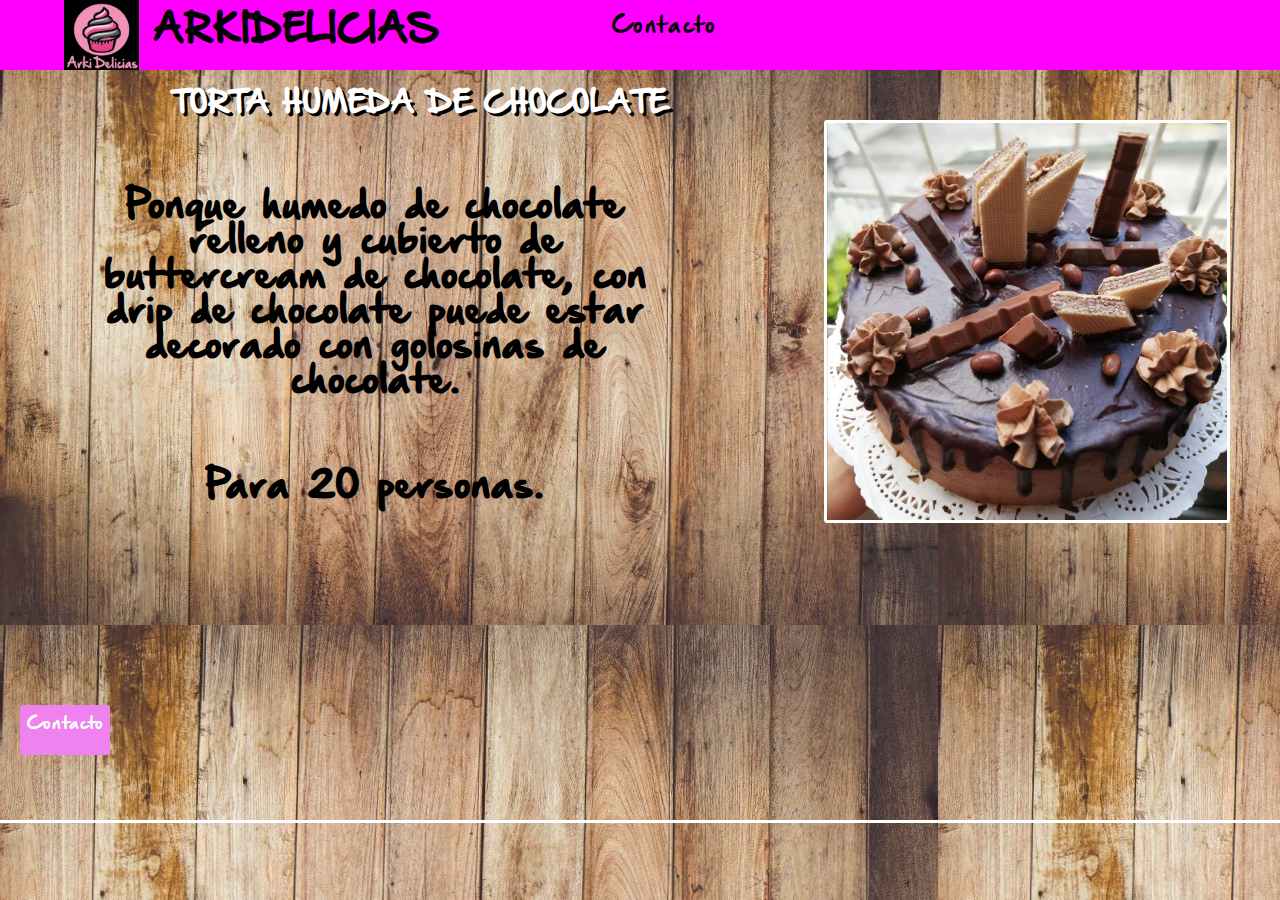
<file: index.html>
<!DOCTYPE html>
<html lang="en">

<head>
    <meta charset="UTF-8">
    <meta name="viewport" content="width=device-width, initial-scale=1.0">
    <link rel="stylesheet" href="style.css">
    <link rel="shortcut icon" href="Logo Arki.ico" type="image/x-icon">
    <link rel="stylesheet" href="contactos.html">

    <title>Document</title>
</head>

<body>
    <header>
        <div class="ancho">
            <a href="index.html"><img src="Logo Arki.jpg" alt="" class="arki"></a>
            <div class="logo">
                <a href="index.html">
                    <h1>Arkidelicias</h1>
                </a>
            </div>
            <nav>
                <ul class="menu">
                    <li class="tiene"><a href="contactos.html" class="con">Contacto</a>
                        <ul>
                            <li><a href="https://www.instagram.com/arkidelicias/?hl=es">Instagram</a></li>
                            <li><a href="https://www.facebook.com/ArkiDelicias/">Facebook</a></li>
                            <li><a href="https://twitter.com/kellymedv">Twitter</a></li>
                        </ul>
                    </li>
                </ul>
            </nav>
        </div>
    </header>


    <div class="contenedor">
        <div class="slider-contenedor">
            <section class="contenido-slider">
                <div>
                    <h2>
                        Torta humeda de chocolate
                    </h2>
                    <h4>
                        Ponque humedo de chocolate relleno y cubierto de buttercream de chocolate, con drip de chocolate
                        puede estar decorado con golosinas de chocolate.
                        <br>
                        <br>
                        <br>
                        Para 20 personas.
                    </h4>
                </div>
                <img src="Tortas/cake_humenda_choco.jpg" alt="Torta humeda de chocolate" class="marg">
                <a href="contactos.html">Contacto</a>
            </section>
            <section class="contenido-slider">
                <div>
                    <h2>
                        Devil's cake
                    </h2>
                    <h4>
                        Torta Humeda de Chocolate rellena y cubierta de ganache de chocolate.
                        <br>
                        <br>
                        <br>
                        Para 20 personas.
                    </h4>
                </div>
                <img src="Tortas/devil_cake.jpg" alt="Devil's cake" class="marg">
                <a href="contactos.html">Contacto</a>
            </section>
            <section class="contenido-slider">
                <div>
                    <h2>
                        Fantasia
                    </h2>
                    <h4>
                        Ponque de chocolate, ponque de vainilla y ponque red velvet, relleno de buttercream de
                        chocolate, cubierta de merengue suizo y chocolate.
                        <br>
                        <br>
                        <br>
                        Para 20 personas.
                    </h4>
                </div>
                <img src="Tortas/fantasia.jpg" alt="Fantasia" class="marg">
                <a href="contactos.html">Contacto</a>
            </section>
            <section class="contenido-slider">
                <div>
                    <h2>
                        Mini red velvet
                    </h2>
                    <h4>
                        Ponque con ligero sabor a chocolate, color rojo oscuro, rellena y cubierta de una crema de queso.
                        <br>
                        <br>
                        <br>
                        Para 4 personas.
                    </h4>
                </div>
                <img src="Tortas/mini_redvelvet.jpg" alt="Mini Red velvet" class="marg">
                <a href="contactos.html">Contacto</a>
            </section>
            <section class="contenido-slider">
                <div>
                    <h2>
                        Ponque de limon
                    </h2>
                    <h4>
                        Ponque de Vainilla rellena y cubierta de buttercream de limón.
                        <br>
                        <br>
                        <br>
                        Para 20 personas.
                    </h4>
                </div>
                <img src="Tortas/ponque_limon.jpg" alt="Ponque de limón" class="marg">
                <a href="contactos.html">Contacto</a>
            </section>
            <section class="contenido-slider">
                <div>
                    <h2>
                        Red velvet
                    </h2>
                    <h4>
                        Ponque con ligero sabor a chocolate, color rojo oscuro, rellena y cubierta de una crema de queso.
                        <br>
                        <br>
                        <br>
                        Para 20 personas.
                    </h4>
                </div>
                <img src="Tortas/red_velvet.jpg" alt="Red velvet" class="marg">
                <a href="contactos.html">Contacto</a>
            </section>
            <section class="contenido-slider">
                <div>
                    <h2>
                        Torta tiramisu
                    </h2>
                    <h4>
                        Bizcocho de vainilla, relleno de crema de cafe y cacao, cubierta con chantilly y una fina capa de cacao.
                        <br>
                        <br>
                        <br>
                        Para 20 personas.
                    </h4>
                </div>
                <img src="Tortas/tiramisu.jpg" alt="Tiramisu" class="marg">
                <a href="contactos.html">Contacto</a>
            </section>
            <section class="contenido-slider">
                <div>
                    <h2>
                        Torta de arequipe
                    </h2>
                    <h4>
                        Ponque de Vainilla rellena y cubierta de Buttercream de Arequipe.
                        <br>
                        <br>
                        <br>
                        Para 20 personas.
                    </h4>
                </div>
                <img src="Tortas/torta_areq.jpg" alt="Torta de arequipe." class="marg">
                <a href="contactos.html">Contacto</a>
            </section>
            <section class="contenido-slider zorro">
                <div>
                    <h2>
                        Torta Brookie
                    </h2>
                    <h4>
                        Torta tipo brownie con una capa de galleta chips, rellena con buttercream de chocolate.
                        <br>
                        <br>
                        <br>
                        Para 20 personas.
                    </h4>
                </div>
                <img src="Tortas/torta_brownie.jpg" alt="Torte Brookie" class="big">
                <a href="contactos.html">Contacto</a>
            </section>
            <section class="contenido-slider">
                <div>
                    <h2>
                        Torta imposible
                    </h2>
                    <h4>
                        Ponque de chocolate o vainilla con quesillo.
                        <br>
                        <br>
                        <br>
                        Para 20 personas.
                    </h4>
                </div>
                <img src="Tortas/torta_imposible.jpg" alt="Torta imposible" class="marg">
                <a href="contactos.html">Contacto</a>
            </section>
            <section class="contenido-slider">
                <div>
                    <h2>
                        Torta de melocoton
                    </h2>
                    <h4>
                        Ponque de Vainilla, rellena de crema pastelera y trozos de melocoton, cubierta de merengue
                        italiano.
                        <br>
                        <br>
                        <br>
                        Para 20 personas.
                    </h4>
                </div>
                <img src="Tortas/torta de melocoton.jpg" alt="Torta de melocoton" class="marg">
                <a href="contactos.html">Contacto</a>
            </section>
            <section class="contenido-slider">
                <div>
                    <h2>
                        Torta de merengue italiano
                    </h2>
                    <h4>
                        Ponque de Vainilla cubierto de merengue italiano.
                        <br>
                        <br>
                        <br>
                        Para 20 personas.
                    </h4>
                </div>
                <img src="Tortas/torta_meregue_italiano.jpg" alt="Torta merengue italiano" class="marg">
                <a href="contactos.html">Contacto</a>
            </section>
            <section class="contenido-slider">
                <div>
                    <h2>
                        Torta de piña
                    </h2>
                    <h4>
                        Ponque de Vainilla con trozos de piña.
                        <br>
                        <br>
                        <br>
                        Para 20 personas.
                    </h4>
                </div>
                <img src="Tortas/torta_piña.jpg" alt="Torta de piña" class="marg">
                <a href="contactos.html">Contacto</a>
            </section>
            <section class="contenido-slider">
                <div>
                    <h2>
                        Torta piñata
                    </h2>
                    <h4>
                        Ponque con relleno y cobertura del sabor de su preferencia, con el centro relleno de M&M o Dandy, con carnaval de colores.
                        <br>
                        <br>
                        <br>
                        Para 20 personas.
                    </h4>
                </div>
                <img src="Tortas/torta_piñata.jpg" alt="Torta piñata" class="big">
                <a href="contactos.html">Contacto</a>
            </section>
            <section class="contenido-slider">
                <div>
                    <h2>
                        Torta de zanahoria
                    </h2>
                    <h4>
                        Ponque de zanahoria, rellena y cubierta de crema de queso con trozos de piña y tropezones de
                        nueces.
                        <br>
                        <br>
                        <br>
                        Para 20 personas.
                    </h4>
                </div>
                <img src="Tortas/torta_zanahoria.jpg" alt="Torta de zanahoria" class="marg">
                <a href="contactos.html">Contacto</a>
            </section>
            <section class="contenido-slider">
                <div>
                    <h2>
                        Torta tres leches
                    </h2>
                    <h4>
                        Bizcocho de vainilla embebido en tres leches y cubierta con merengue italiano.
                        <br>
                        <br>
                        <br>
                        Para 20 personas.
                    </h4>
                </div>
                <img src="Tortas/tres_leches.jpg" alt="Torta de tres leches" class="marg">
                <a href="contactos.html">Contacto</a>
            </section>
            <section class="contenido-slider">
                <div>
                    <h2>
                        Torta de unicornio
                    </h2>
                    <h4>
                        Ponque relleno y cubierto con el sabor de su preferencia, con motivo de unicornio.
                        <br>
                        <br>
                        <br>
                        Para 20 personas.
                    </h4>
                </div>
                <img src="Tortas/unicornios.jpg" alt="Torta decorada con tematica de unicornio" class="big">
                <a href="contactos.html">Contacto</a>
            </section>
        </div>
    </div>

    <script>
        var slideIndex = 0;
        carousel();

        function carousel() {
            var i;
            var x = document.getElementsByClassName("contenido-slider");
            for (i = 0; i < x.length; i++) {
                x[i].style.display = "none";
            }
            slideIndex++;
            if (slideIndex > x.length) {
                slideIndex = 1
            }
            x[slideIndex - 1].style.display = "block";
            setTimeout(carousel, 8000); // Change image every 10 seconds
        }
    </script>
</body>

</html>
</file>
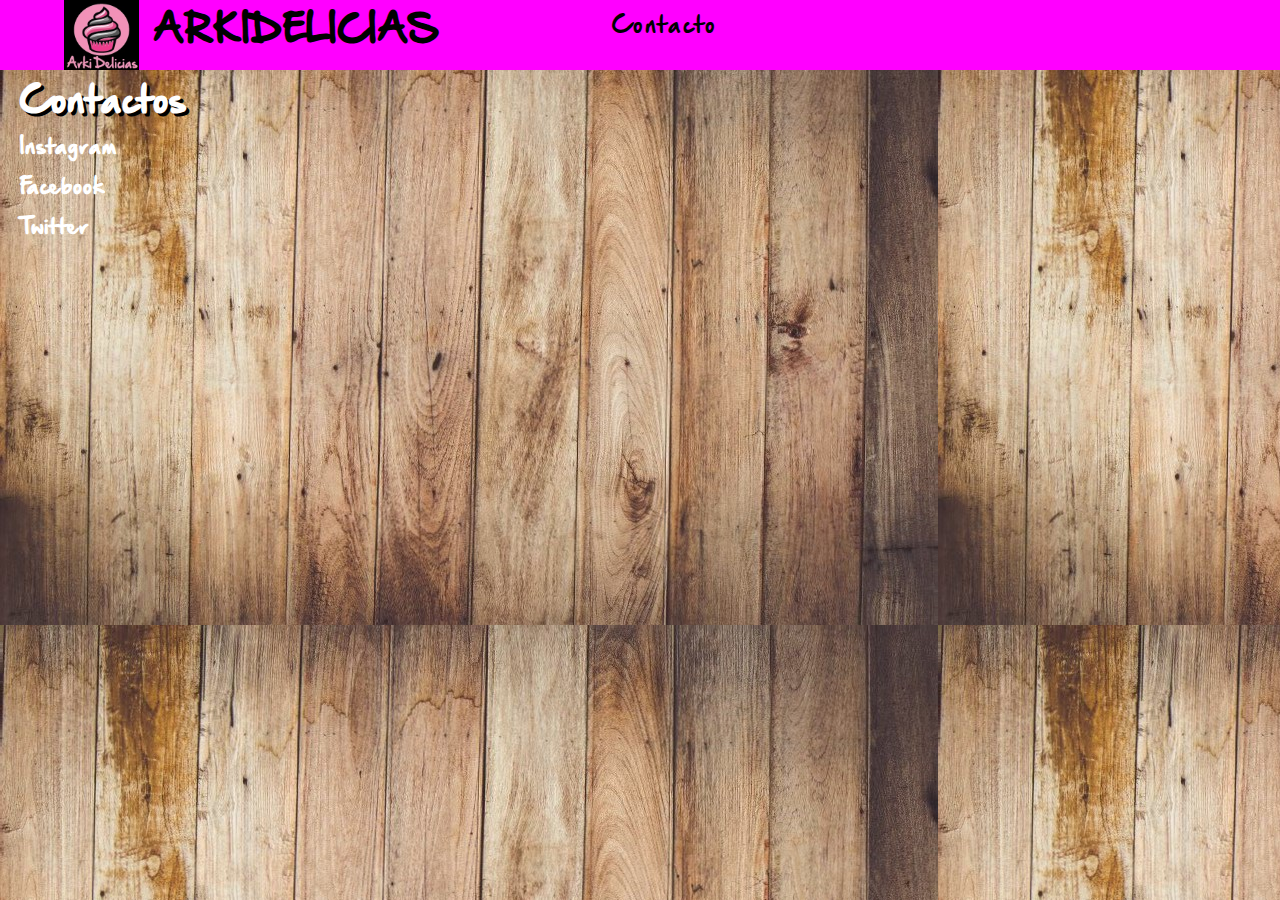
<file: contactos.html>
<!DOCTYPE html>
<html lang="en">
<head>
    <meta charset="UTF-8">
    <meta name="viewport" content="width=device-width, initial-scale=1.0">
    <link rel="stylesheet" href="style.css">
    <title>Contactos</title>
</head>
<body>
    <header>
        <div class="ancho">
            <a href="index.html"><img src="Logo Arki.jpg" alt="" class="arki"></a>
            <div class="logo">
                <a href="index.html"><h1>Arkidelicias</h1></a>
            </div>
            <nav>
                <ul class="menu">
                    <li class="tiene"><a href="contactos.html">Contacto</a>
                        <ul>
                            <li><a href="https://www.instagram.com/arkidelicias/?hl=es">Instagram</a></li>
                            <li><a href="https://www.facebook.com/ArkiDelicias/">Facebook</a></li>
                            <li><a href="https://twitter.com/kellymedv">Twitter</a></li> 
                        </ul>
                    </li>
                </ul>
            </nav>
        </div>
    </header>
    <h1 class="cel">Contactos</h1>
    <ul>
        <h3><li><a href="https://www.instagram.com/arkidelicias/?hl=es" class="app">Instagram</a></li></h3><br>
        <h3><li><a href="https://www.facebook.com/ArkiDelicias/" class="app">Facebook</a></li></h3><br>
        <h3><li><a href="https://twitter.com/kellymedv" class="app">Twitter</a></li></h3>
    </ul>
</body>
</html>
</file>
<file: style.css>
* {
    margin: 0;
    padding: 0;
    /* box-sizing: border-box; */
}

@font-face {
    font-family: Hand of Sean;
    src: url('fuentes/Hand_Of_Sean_Demo.ttf');
}

body {
    background-image: url("wood.jpeg");
    font-family: Hand of Sean;
}

header {
    background: fuchsia;
    width: 100%;
    height: 70px;
}

.cel {
    color: white;
    padding: 15px 20px;
    text-shadow: 3px 3px black;
}

.app {
    text-decoration: none;
    padding: 0px 20px;
    color: rgb(255, 255, 255);
}

.ancho {
    width: 90%;
    height: 70px;
    /* background: red; */
    margin: auto;
    /* background: crimson; */
    box-sizing: border-box;
}

.logo a {
    /* background: cyan; */
    text-transform: uppercase;
    color: black;
    padding: 15px;
    box-sizing: border-box;
    width: 19%;
    height: 70px;
    text-align: center;
    float: left;
    text-decoration: none;
}

.arki {
    height: 70px;
    width: 75px;
    float: left;
}

nav {
    /* background: darkorange; */
    /* float: right; */
    width: 70%;
    height: 70px;
    margin-left: 100px;
}

.menu {
    text-align: center;
    font-size: 20px;
    letter-spacing: 1px;
}

.menu li {
    display: inline-block;
    padding-right: auto;
    padding-left: auto;
    width: 200px;
}

.menu a {
    padding: 20px 0px 0px 10px;
    /* background: blue; */
    display: block;
    text-decoration: none;
    height: 70px;
    box-sizing: border-box;
}

.tiene a {
    padding: 15px;
    height: 70px;
}

a {
    color: black;
}

.menu ul {
    position: absolute;
}

.menu ul li {
    display: block;
}

.menu ul li a {
    letter-spacing: 1px;
}

.tiene ul {
    opacity: 0;
    max-height: 0;
    overflow: hidden;
}

.tiene:hover ul {
    opacity: 1;
    max-height: 300px;
    transition: 0.5s;
}

.tiene ul li {
    background: violet;
    transition: 2s;
}

.contenedor {
    width: 100%;
    overflow: hidden;
}

.slider-contenedor {
    width: 100%;
    display: flex;
}

.contenido-slider {
    width: 100%;
    height: 750px;
    display: flex;
    justify-content: space-around;
    align-items: center;
    border-bottom: solid 3px white;
    flex-shrink: 0;
    /*capacidad de encogerse*/
}

.contenido-slider>img {
    width: 400px;
    float: right;
    margin-top: 0px;
    margin-right: 50px;
    border: solid 3px white;
    border-radius: 3px;
    max-height: 700px;
}

.contenido-slider>section {
    width: 100%;
}

.contenido-slider h2 {
    font-weight: 300px;
    float: left;
    line-height: 30px;
    width: 800px;
    margin-top: 20px;
    margin-left: 20px;
    font-size: 25px;
    color: white;
    text-shadow: black 3px 3px;
    text-transform: uppercase;
    text-align: center;
    /* background: green; */
}

.contenido-slider h4 {
    float: left;
    line-height: 35px;
    width: 550px;
    color: black;
    margin-top: 70px;
    margin-left: 100px;
    margin-right: 150px;
    /* background: yellow; */
    font-size: 35px;
    text-align: center;
}

.contenido-slider a {
    color: white;
    background-color: violet;
    width: 90px;
    height: 30px;
    padding: 10px 0px;
    text-align: center;
    text-decoration: none;
    border-radius: 3px;
    margin-top: 200px;
    margin-left: 20px;
    float: left;
}

.big {
    margin-bottom: 15px;
}

.marg {
    margin-top: 50px;
}



@media screen and (max-width: 900px) {
    .logo {
        display: none;
    }
}

@media screen and (max-width: 560px) {
    .contenido-slider {
        height: 954px;
    }

    .contenido-slider h4 {
        margin-bottom: 20px;
        margin-top: 14px;
    }

    .contenido-slider a {
        margin-left: 5px;
        margin-top: 100px;
    }

    .contenido-slider img {
        margin-right: 20px;
    }
}

@media screen and (max-width: 770px) {
    .contenido-slider {
        height: 800px;
    }
}

@media screen and (max-width: 425px) {
    .contenido-slider h4 {
        width: 400px;
        margin-left: 5px;
    }

    .contenido-slider h2 {
        width: 425px;
        margin-left: 0px;
        text-align: center;
    }

    .contenido-slider a {
        margin-top: 10px;
    }

    .contenido-slider {
        height: 900px;
    }
}

@media screen and (max-width: 375px) {
    .contenido-slider h2 {
        width: 375px;
    }

    .contenido-slider h4 {
        width: 365px;
    }

    .contenido-slider img {
        margin-right: 0px;
        width: 375px;
    }
}

@media screen and (max-width: 320px) {
    * {
        box-sizing: border-box;
    }

    .con {
        margin-right: 80px;
    }

    .contenido-slider h2 {
        width: 100%;
    }

    .contenido-slider h4 {
        width: 100%;
    }

    .contenido-slider img {
        width: 100%;
    }
}
</file>
